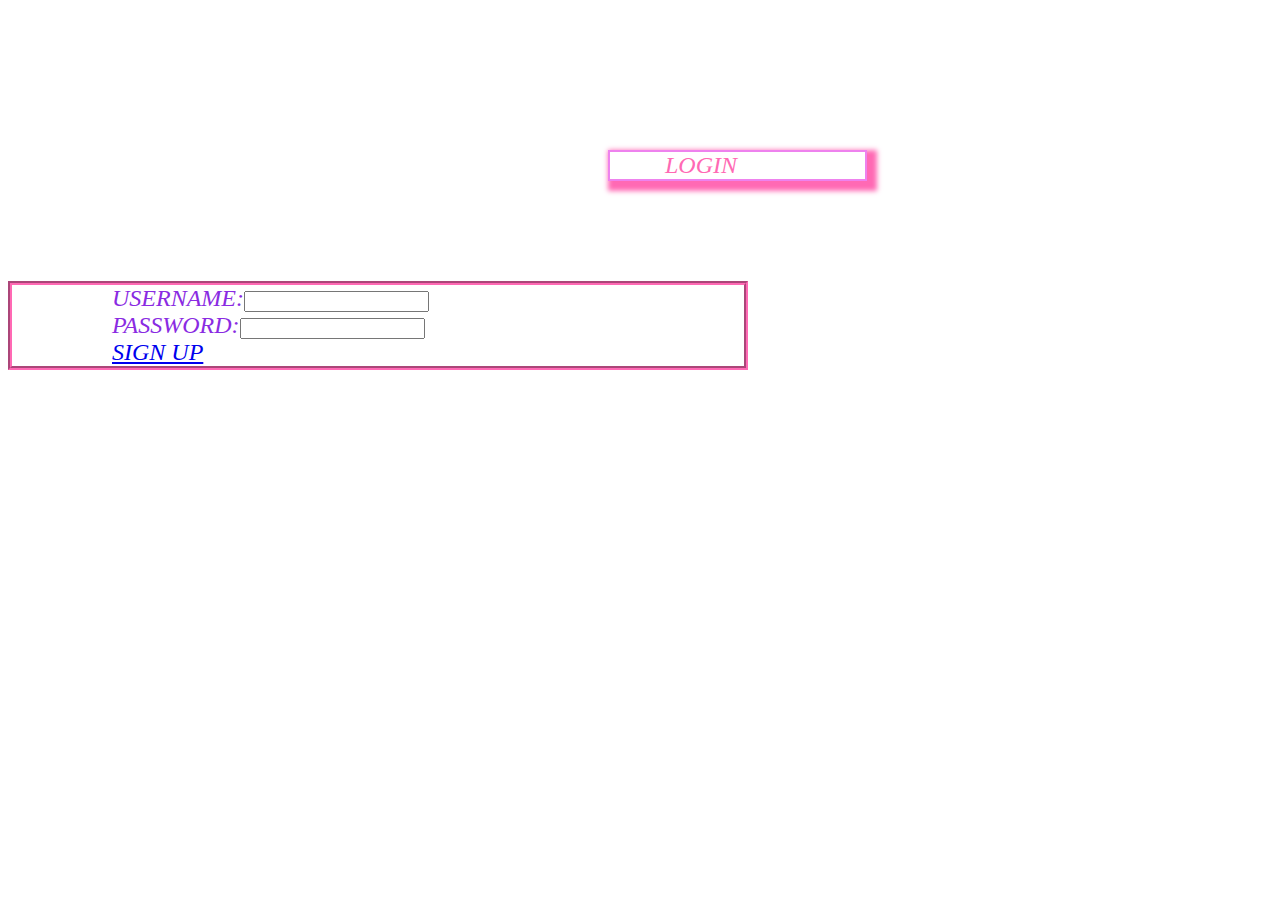
<file: login.html>
<!DOCTYPE html>
<html lang="en">
<head>
    <meta charset="UTF-8">
    <meta http-equiv="X-UA-Compatible" content="IE=edge">
    <meta name="viewport" content="width=device-width, initial-scale=1.0">
    <link rel="stylesheet" href="https://cdn.jsdelivr.net/npm/bootstrap@4.5.3/dist/css/bootstrap.min.css" integrity="sha384-TX8t27EcRE3e/ihU7zmQxVncDAy5uIKz4rEkgIXeMed4M0jlfIDPvg6uqKI2xXr2" crossorigin="anonymous">
    <!--  b icons -->
    <link rel="stylesheet" href="https://cdn.jsdelivr.net/npm/bootstrap-icons@1.5.0/font/bootstrap-icons.css">
    <title>LOGIN</title>
    <link rel="stylesheet" href="login.css">
</head>
<body>
    <p>LOGIN</p>
    <div class="container">
        <form action="" autocomplete="off" enctype="multipart/form-data">
            <div class="form-group">
                <label>USERNAME:<input type="text" class="form-control" name="user_name" required></label>
            </div>
            <div class="form-group">
                <label for="user">PASSWORD:<input type="password" class="form-control" name="password" required></label>
            </div>
            <div class="form-group">
                <a href="index.html" class="btn btn-outline-info">SIGN UP</a>
            </div>
    </form>
    </div>
    <script src="https://code.jquery.com/jquery-3.5.1.slim.min.js" integrity="sha384-DfXdz2htPH0lsSSs5nCTpuj/zy4C+OGpamoFVy38MVBnE+IbbVYUew+OrCXaRkfj" crossorigin="anonymous"></script>
 <!-- java script -->
<script src="https://cdn.jsdelivr.net/npm/bootstrap@4.5.3/dist/js/bootstrap.bundle.min.js" integrity="sha384-ho+j7jyWK8fNQe+A12Hb8AhRq26LrZ/JpcUGGOn+Y7RsweNrtN/tE3MoK7ZeZDyx" crossorigin="anonymous"></script>
</body>
</html>
</file>
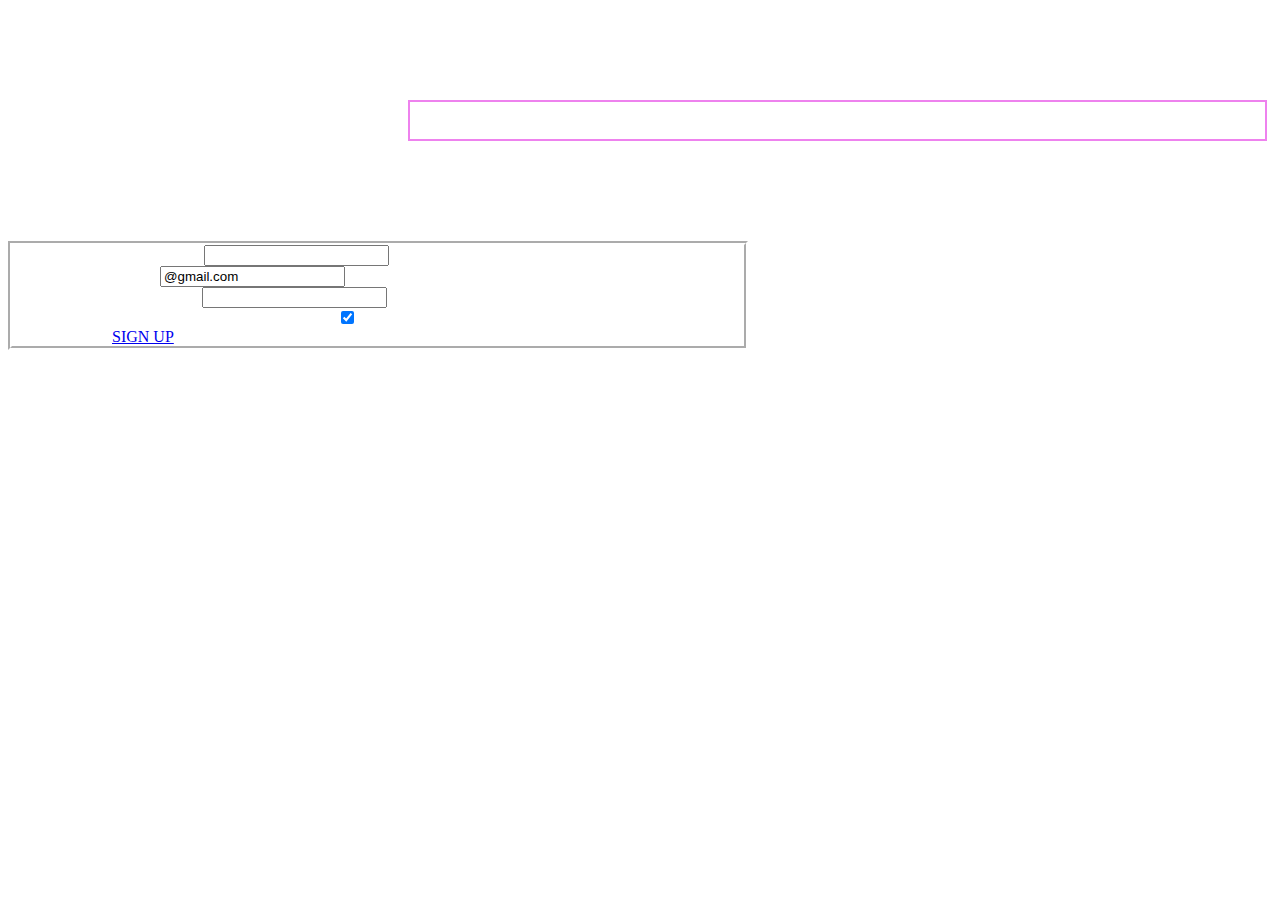
<file: register.html>
<!DOCTYPE html>
<html lang="en">
<head>
    <meta charset="UTF-8">
    <meta http-equiv="X-UA-Compatible" content="IE=edge">
    <meta name="viewport" content="width=device-width, initial-scale=1.0">
    <link rel="stylesheet" href="https://cdn.jsdelivr.net/npm/bootstrap@4.5.3/dist/css/bootstrap.min.css" integrity="sha384-TX8t27EcRE3e/ihU7zmQxVncDAy5uIKz4rEkgIXeMed4M0jlfIDPvg6uqKI2xXr2" crossorigin="anonymous">
    <!--  b icons -->
    <link rel="stylesheet" href="https://cdn.jsdelivr.net/npm/bootstrap-icons@1.5.0/font/bootstrap-icons.css">
    <title>REGISTER</title>
    <link rel="stylesheet" href="register.css">
</head>
<body>
    <p>REGISTER TO GET GOOD GAMING EXPERIENCE</p>
    <div class="container">
        <form action="" autocomplete="off" enctype="multipart/form-data">
            <div class="form-group">
                <label>USERNAME:<input type="text" class="form-control" name="user_name" required></label>
            </div>
            <div class="form-group">
                <label>E-mail:<input type="email" class="form-control" value="@gmail.com" name="email" required></label>
            </div>
            <div class="form-group">
                <label for="user">PASSWORD:<input type="password" class="form-control" name="password" required></label>
            </div>
            <div class="form-group">
                <label>I agree to the terms and conditions <input type="checkbox" name="check" checked > </label>
            </div>
            <div class="form-group">
                <a href="index.html" class="btn btn-outline-info">SIGN UP</a>
            </div>
    </form>
    </div>
    <script src="https://code.jquery.com/jquery-3.5.1.slim.min.js" integrity="sha384-DfXdz2htPH0lsSSs5nCTpuj/zy4C+OGpamoFVy38MVBnE+IbbVYUew+OrCXaRkfj" crossorigin="anonymous"></script>
 <!-- java script -->
<script src="https://cdn.jsdelivr.net/npm/bootstrap@4.5.3/dist/js/bootstrap.bundle.min.js" integrity="sha384-ho+j7jyWK8fNQe+A12Hb8AhRq26LrZ/JpcUGGOn+Y7RsweNrtN/tE3MoK7ZeZDyx" crossorigin="anonymous"></script>
</body>
</html>
</file>
<file: login.css>
body{
    background:url("https://images.unsplash.com/photo-1528870884180-5649b20f6435?ixid=MnwxMjA3fDB8MHxzZWFyY2h8NTZ8fGdhbWV8ZW58MHx8MHx8&ixlib=rb-1.2.1&auto=format&fit=crop&w=500&q=60");
    background-repeat: no-repeat;
    background-size: cover;
    color:blueviolet;
    font-size: 1.5rem;
    font-style: italic;
    font-weight: 500;
}
.container{
    border:4px groove hotpink;
    width:50%;
    margin-top:100px;
    padding-left:100px;
}
p{
    color:hotpink;
    width:200px;
    margin-top: 150px;
    border:2px solid violet;
    margin-left:600px;
    padding-left: 55px;
    box-shadow: 5px 5px 5px 5px hotpink;
}
</file>
<file: register.css>
body{

    background:url("https://images.unsplash.com/photo-1519669556878-63bdad8a1a49?ixid=MnwxMjA3fDB8MHxzZWFyY2h8MjR8fGdhbWV8ZW58MHx8MHx8&ixlib=rb-1.2.1&auto=format&fit=crop&w=500&q=60");
    background-repeat: no-repeat;
    background-size: cover;
    color:white
}
.container{
    border:4px groove white;
    width:50%;
    margin-top:100px;
    padding-left:100px;
}
p{
    color:white;
    width:800px;
    margin-top: 100px;
    font-weight: 500;
    font-size: 2rem;
    border:2px solid violet;
    margin-left:400px;
    padding-left: 55px;
    box-shadow: 5px 5px 5px 5px white;
}
</file>
